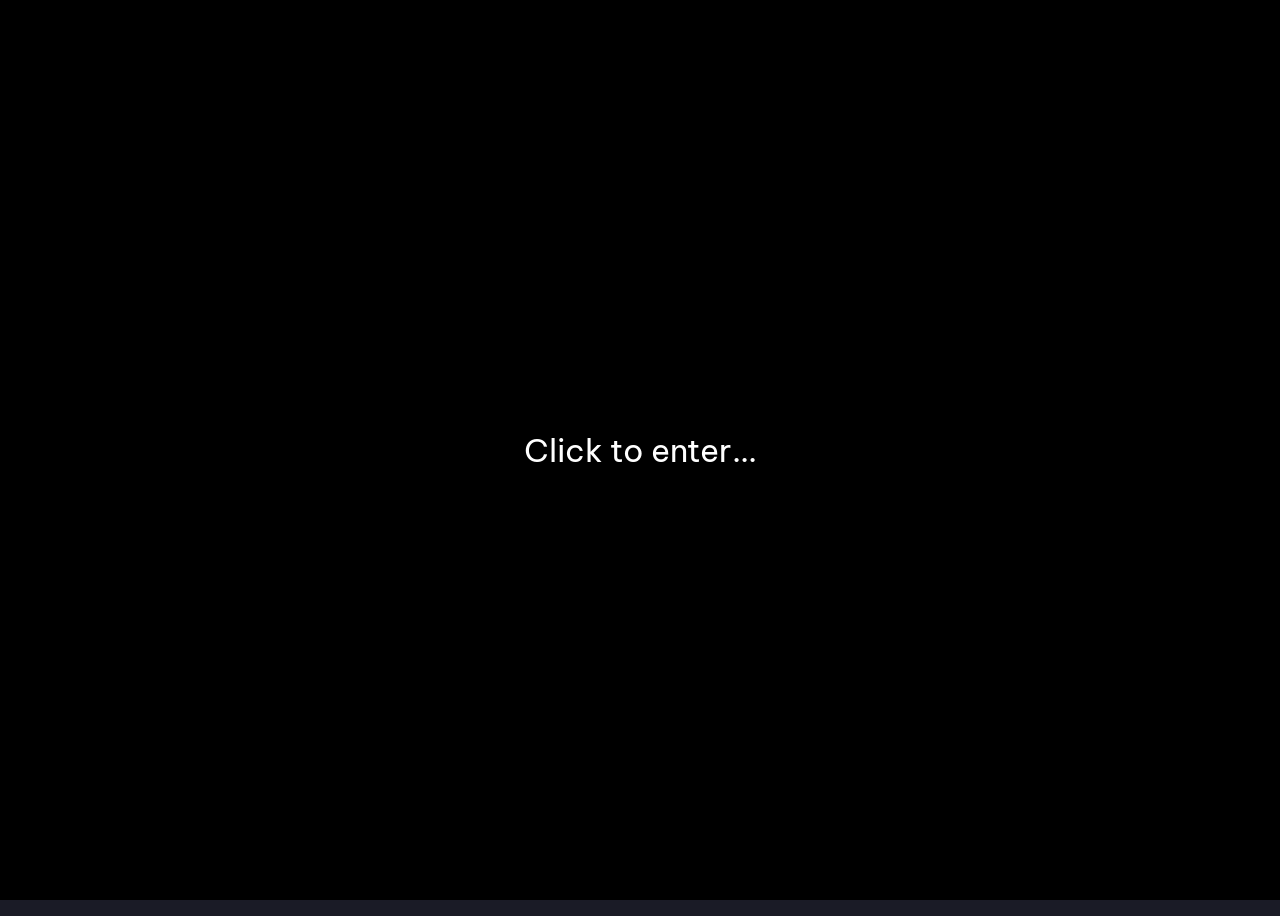
<file: bio.html>
<!DOCTYPE html>
<html lang="en">

<head>
    <meta charset="UTF-8">
    <meta name="viewport" content="width=device-width, initial-scale=1.0">
    <title>jordan's bio</title>
    <link rel="stylesheet" href="css/main.css" />
    <link href="https://cdn.jsdelivr.net/npm/boxicons@latest/css/boxicons.min.css" rel="stylesheet">
    <link rel="icon" href="rockstar.webp" />
</head>

<body>
    <div class="center">
        <div class="box">
            <div class="floats">
                <img src="img/rockstar.webp" style="border-radius:50%;" />
                <div class="icons">
                    <a href="https://github.com/JustJxrdanWasDefinetlyTaken" target="_blank"><img
                            src="img/icons/github.png" /></a>
                    <a href="https://dsc.gg/gnetwork" target="_blank"><img src="img/icons/dsc.png" /></a>
                    <a href="https://tiktok.com/@celestial.press" target="_blank"><img src="img/icons/tiktok.png" /></a>
                    <a href="https://www.youtube.com/@galacticnetwork-dev" target="_blank"><img src="img/icons/yt.png" /></a>
                    <p class="info">discord accounts are jrdndevss._,thatguy_toji, someoneonchromebook, other tiktok acc is @galacticnetworkofficial</p>
                    <p class="info2">before contacting remember nohello.net and noskid.today.</p>
                </div>
            </div>
            <div class="text">
                <h2>hello! im jordan!</h2>
                <p>i am a popular unb<span>locked</span> g<span>ame</span>s developer that got millions of views on
                    projects! i know html, css, js and python.</p>
                <div class="scroll-proj">
                    <h3>projects:</h3>
                    <div class="project">
                        <h3>celestial</h3>
                        <p>a successor to jordan's math work, has exclusive g<span>ames</span>, fast pr<span>o</span>xy, 99% site support, stealth options + more.</p>
                        <a class="btn" href="https://celestial.press" target="_blank"><i class="bx bx-share"></i> visit site</a>
                        <a class="btn" href="https://github.com/JustJxrdanWasDefinetlyTaken/celestial" target="_blank"><i class='bx bx-code-alt'></i> view source</a>
                    </div>
                    <div class="project">
                        <h3>jordan's math work</h3>
                        <p>a deprecated project that got me 17 million views, has g<span>ames</span>, apps, tabs system,
                            an active chat + more.</p>
                        <a class="btn" href="https://jordansmathworkis.life" target="_blank"><i class="bx bx-share"></i> visit site</a>
                        <a class="btn" href="https://github.com/JustJxrdanWasDefinetlyTaken/jmw-node" target="_blank"><i class='bx bx-code-alt'></i> view source</a>
                    </div>
                    <div class="project">
                        <h3>quasar</h3>
                        <p>an active project that is a hub for gam<span>ing</span>, browsing and more! has gained millions of visits.</p>
                        <a class="btn" href="https://edu.aptutorfinder.com" target="_blank"><i class="bx bx-share"></i> visit site</a>
                        <a class="btn" href="https://github.com/slqntdevss/quasar" target="_blank"><i class='bx bx-code-alt'></i> view source</a>
                    </div>
                </div>
            </div>
        </div>
    </div>
</body>
<script src="scripts/music.js"></script>
</html>
</file>
<file: css/main.css>
@import url('https://fonts.googleapis.com/css2?family=Be+Vietnam+Pro:ital,wght@0,100;0,200;0,300;0,400;0,500;0,600;0,700;0,800;0,900;1,100;1,200;1,300;1,400;1,500;1,600;1,700;1,800;1,900&display=swap');
body {
    font-family: 'Be Vietnam Pro', sans-serif;
    color: #CAD3F5;
    background: #1A1B26;
}

.center {
    display: flex;
    align-items: center;
    justify-content: center;
    height: 100vh;
}

.box {
    background: #11111b;
    padding: 25px;
    border-radius: 14px;
    border: 1px solid rgba(202, 211, 245, 0.229);
    width: 700px;
    min-width: 700px;
    text-align: center;
    box-sizing: border-box;
    height: 550px;
}

.box img {
    width: 200px;
    position: relative;
    float: left;
    margin-bottom: 15px;
}

.box .floats {
    position: relative;
    float: left;
    height: 450px;
    border-right: 1px solid #181825;
}

.box .icons {
    flex-direction: row;
    padding-top: 30px;
    position: relative;
    gap: 10px;
    margin-top: 20px;
}

.info {
    position: absolute;
    margin-top: 230px;
    width: 200px;
}

.info2 {
    position: absolute;
    margin-top: 345px;
    width: 200px;
}

.box .icons img {
    width: 50px;
    height: 50px;
    object-fit: contain;
    border-radius: 100px;
    margin: 3px;
}

.box .text {
    flex-direction: column;
    display: flex;
    width: 300px;
    position: relative;
    left: 80px;
    padding-top: 10px;
}

.scroll-proj {
    display: flex;
    flex-direction: column;
    overflow-y: auto;
    height: 250px;
    gap: 15px;
    margin-top: 10px;
}

.project {
    padding: 15px;
    background: #24283b;
    border: 1px solid rgba(202, 211, 245, 0.229);
    border-radius: 10px;
    height: 250px;
    gap: 10px;
}

.project p {
    color: #CAD3F5;
    margin-top: 5px;
}

.project .btn {
    background: #313244;
    border: 1px solid #181825;
    padding: 8px 16px;
    color: #CAD3F5;
    text-decoration: none;
    position: relative;
    margin-top: 10px;
    display: inline-flex;
    border-radius: 5px;
    align-items: center;
    gap: 6px;
}

i {
    font-size: 20px;
}
</file>
